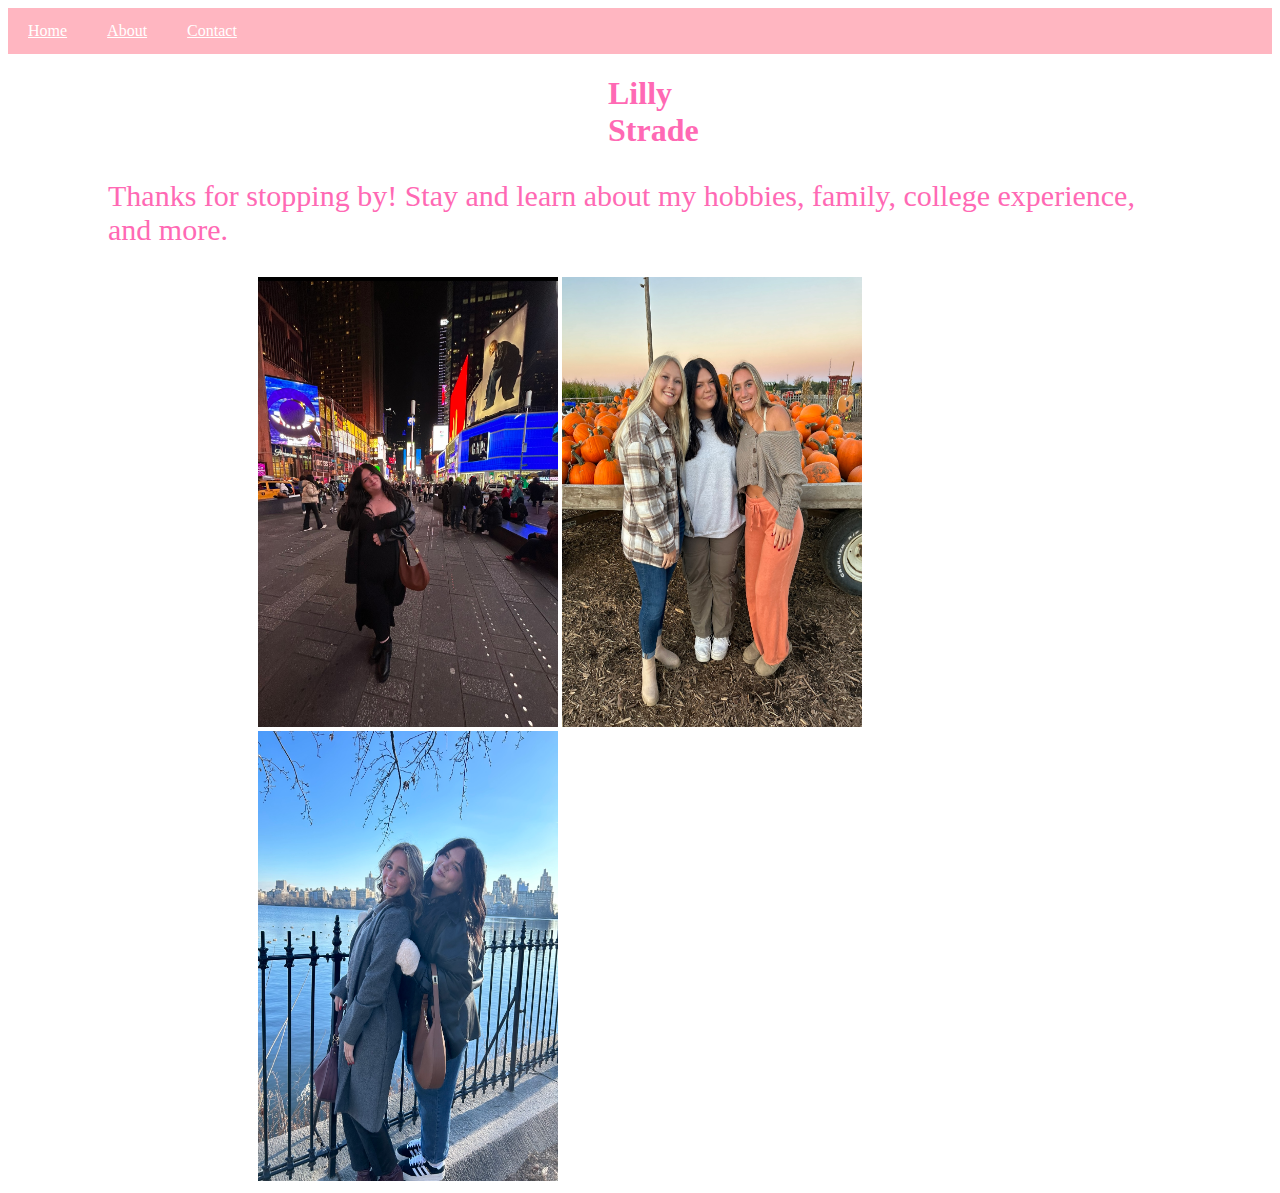
<file: index.html>
<!DOCTYPE html>
<html lang="en">
<meta charset="UTF-8">
<title>Home</title>
<meta name="viewport" content="width=device-width,initial-scale=1">

<link style="text/css" rel="stylesheet" href="homestylesheet.css"/>


<!--- Code above this line will not be displayed on the browser -->
<body>	


	<div class="navbar">
        <div class="nav-item"><a href="index.html">Home</a></div>
        <div class="nav-item"><a href="about.html">About</a></div>
        <div class="nav-item"><a href="contact.html">Contact</a></div>
    </div>

	<div class="name">
	<h1>Lilly Strade</h1>
</div>

<div class="text">

	<p> Thanks for stopping by! Stay and learn about my hobbies, family, college experience, and more. </p>
</div>


<div class="images">
 <img src="images.timesq.jpg" alt="times square" width="300" height="450"> 
 <img src="images.pumpkin.jpg" alt="pumpkin patch" width="300" height="450">
 <img src="images.centralpark.jpg" alt="central park" width="300" height="450">

</div>


</body>
</html>
</file>
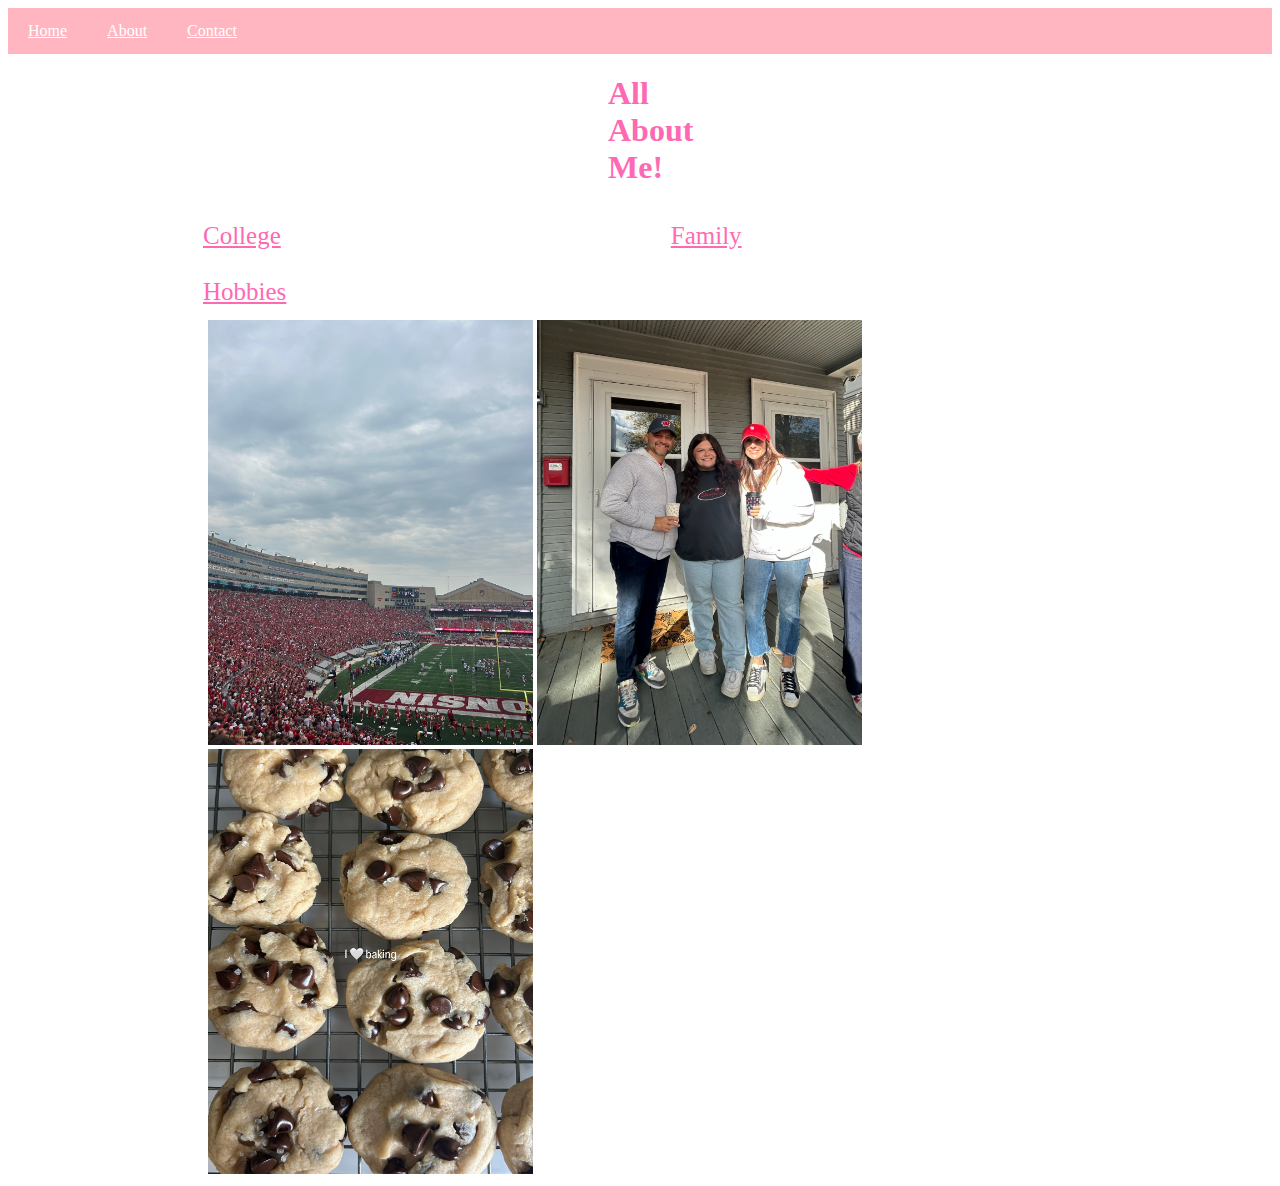
<file: about.html>
<!DOCTYPE html>
<html lang="en">
<meta charset="UTF-8">
<head> 
	<link style="text/css" rel="stylesheet" href="aboutstylesheet.css"/>
<title>About</title>

	<!--- Information you don't want to display to users --> 

</head>

	<body>
		<!--- Enter code below this comment. Remember all code you want to display to users needs to be between the <body> tags --> 
			
		<div class="navbar">
        <div class="nav-item"><a href="index.html">Home</a></div>
        <div class="nav-item"><a href="about.html">About</a></div>
        <div class="nav-item"><a href="contact.html">Contact</a></div>
    </div>

		<h1 class="aboutme">All About Me!</h1>
	
		<div class="aboutbar">
        <div class="about-item"><a href="college.html">College</a></div>
        <div class="about-item"><a href="family.html">Family</a></div>
        <div class="about-item"><a href="hobbies.html">Hobbies</a></div>
    </div>



<div class="images">
		<img src="college.heading.jpg" alt="football game" width="325" height="425">
		<img src="family.heading.jpg" alt="family" width="325" height="425">
		<img src="hobbies.heading.jpg" alt="cookies" width="325" height="425">
</div>

	</body>

</html>
</file>
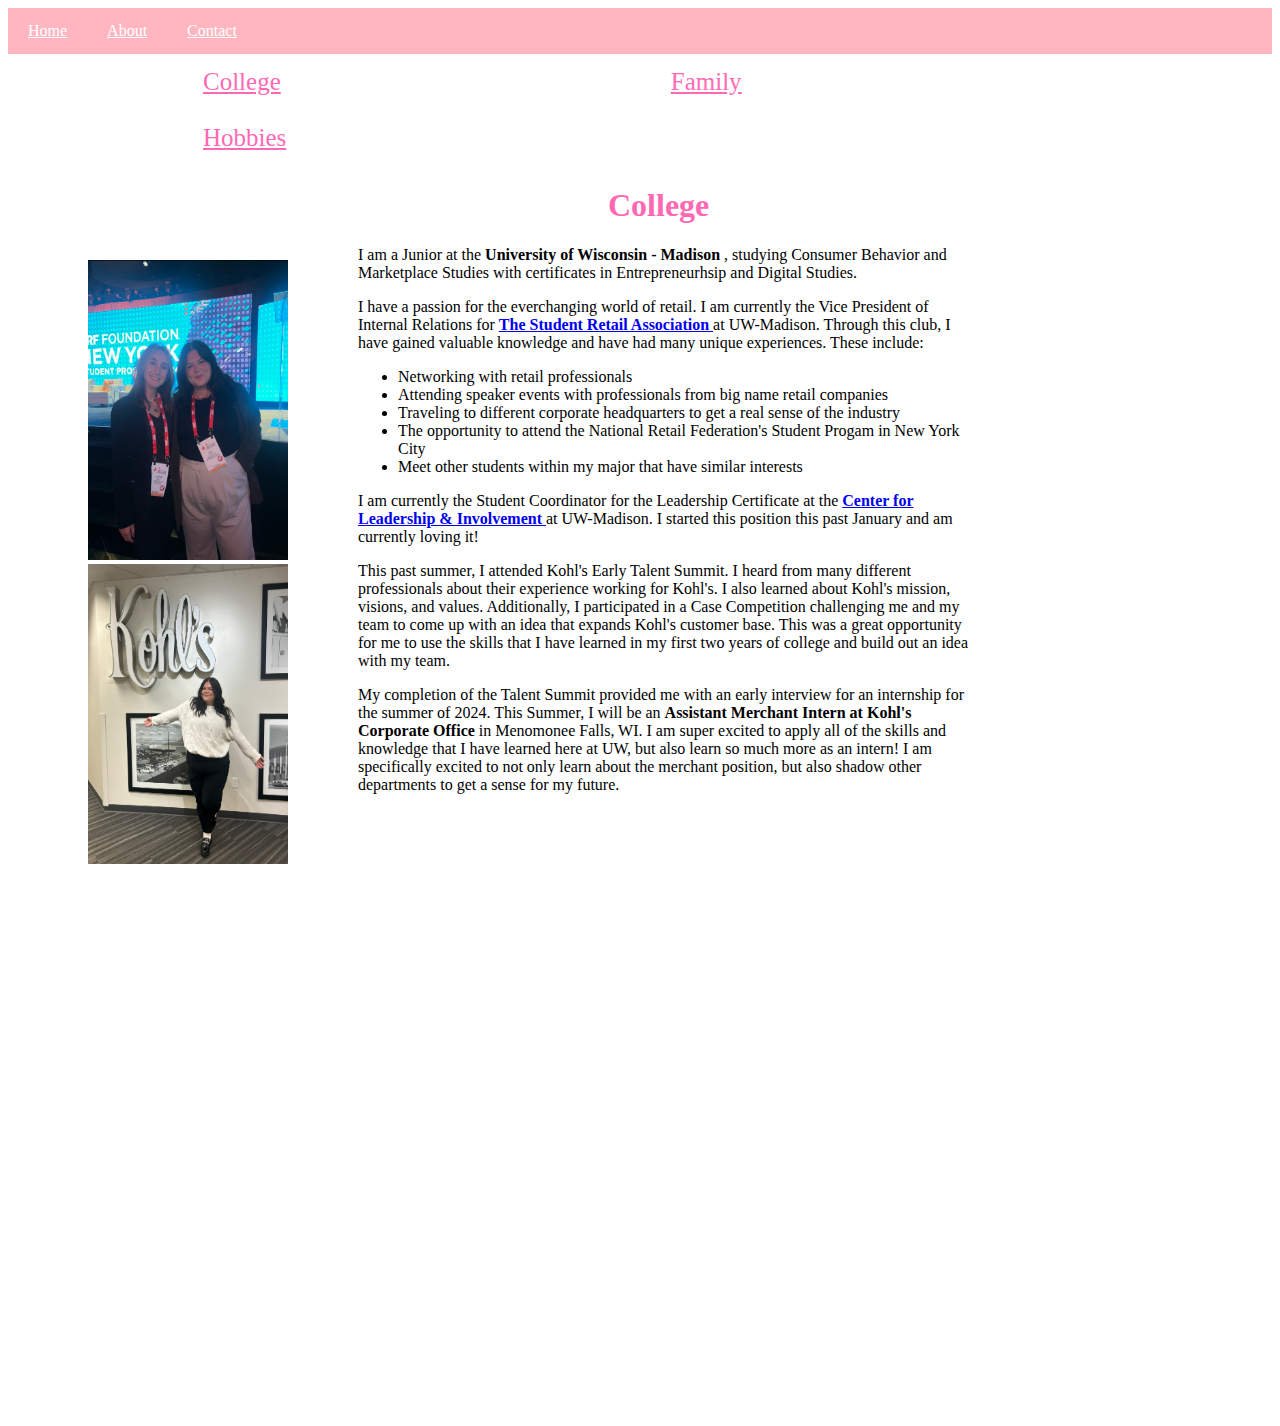
<file: college.html>
<!DOCTYPE html>
<html lang="en">
<meta charset="UTF-8">
<head> 
	<link style="text/css" rel="stylesheet" href="collegestylesheet.css"/>

<div class="college">
<title>College</title>
</div>
	<!--- Information you don't want to display to users --> 

</head>

	<body>

		<div class="navbar">
        <div class="nav-item"><a href="index.html">Home</a></div>
        <div class="nav-item"><a href="about.html">About</a></div>
        <div class="nav-item"><a href="contact.html">Contact</a></div>
    </div>

	
		<div class="aboutbar">
        <div class="about-item"><a href="college.html">College</a></div>
        <div class="about-item"><a href="family.html">Family</a></div>
        <div class="about-item"><a href="hobbies.html">Hobbies</a></div>
    </div>
<div class="college">
<h1>College</h1>
</div>

<div class="text">		
	<p> I am a Junior at the <strong> University of Wisconsin - Madison </strong>, studying Consumer Behavior and Marketplace Studies with certificates in Entrepreneurhsip and Digital Studies.</p>
<p> I have a passion for the everchanging world of retail. I am currently the Vice President of Internal Relations for <a href="https://www.srauwmadison.com/"> <strong>The Student Retail Association</strong> </a> at UW-Madison. Through this club, I have gained valuable knowledge and have had many unique experiences. These include:
<ul>
<li><a> Networking with retail professionals</a></li>
<li><a> Attending speaker events with professionals from big name retail companies</a></li>
<li><a> Traveling to different corporate headquarters to get a real sense of the industry
</a></li>
<li><a>The opportunity to attend the National Retail Federation's Student Progam in New York City</a></li>
<li><a>Meet other students within my major that have similar interests</a></li>
</ul>

I am currently the Student Coordinator for the Leadership Certificate at the <a href="https://cfli.wisc.edu/leadership-certificate-info-packet/"> <strong>Center for Leadership & Involvement </strong>  </a> at UW-Madison. I started this position this past January and am currently loving it!
</p>
<p>
This past summer, I attended Kohl's Early Talent Summit. I heard from many different professionals about their experience working for Kohl's. I also learned about Kohl's mission, visions, and values. Additionally, I participated in a Case Competition challenging me and my team to come up with an idea that expands Kohl's customer base. This was a great opportunity for me to use the skills that I have learned in my first two years of college and build out an idea with my team.
</p>
<p>
My completion of the Talent Summit provided me with an early interview for an internship for the summer of 2024. This Summer, I will be an <strong> Assistant Merchant Intern at Kohl's Corporate Office </strong> in Menomonee Falls, WI. I am super excited to apply all of the skills and knowledge that I have learned here at UW, but also learn so much more as an intern! I am specifically excited to not only learn about the merchant position, but also shadow other departments to get a sense for my future. </p>

</div>

<div class="nrf">

<img src="nrf.jpg" alt="National Retail Federation" width="200" height="300">
</div>
<div class="kohls">
<img src="kohls.jpg" alt="Kohl's" width="200" height="300">
</div>

	</body>

</html>
</file>
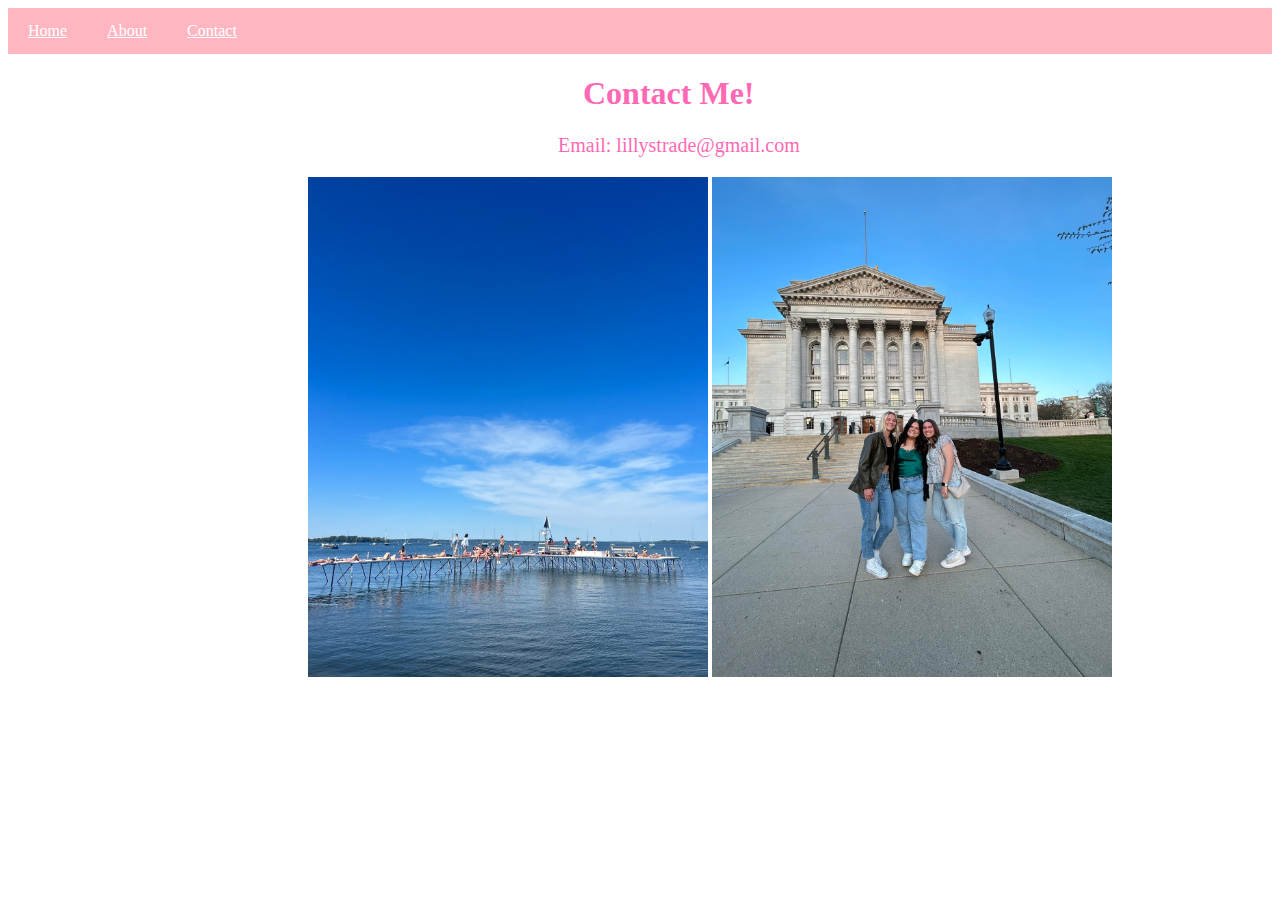
<file: contact.html>
<!DOCTYPE html>
<html lang="en">
<meta charset="UTF-8">
<head> 
	<link style="text/css" rel="stylesheet" href="contactstylesheet.css"/>

<title>Contact</title>

	<!--- Information you don't want to display to users --> 
</head>

	<body>
	
			
		<div class="navbar">
        <div class="nav-item"><a href="index.html">Home</a></div>
        <div class="nav-item"><a href="about.html">About</a></div>
        <div class="nav-item"><a href="contact.html">Contact</a></div>
    </div>

<div class="heading">	

<h1>Contact Me!</h1>
</div>
<div class="text">
<p>Email: lillystrade@gmail.com</p>

</div>

<div class="images">
<img src="lake.jpg" alt="Lake" width="400px" height="500px">
<img src="madison.jpg" alt="Captiol" width="400px" height="500px">
</div>


	</body>

</html>
</file>
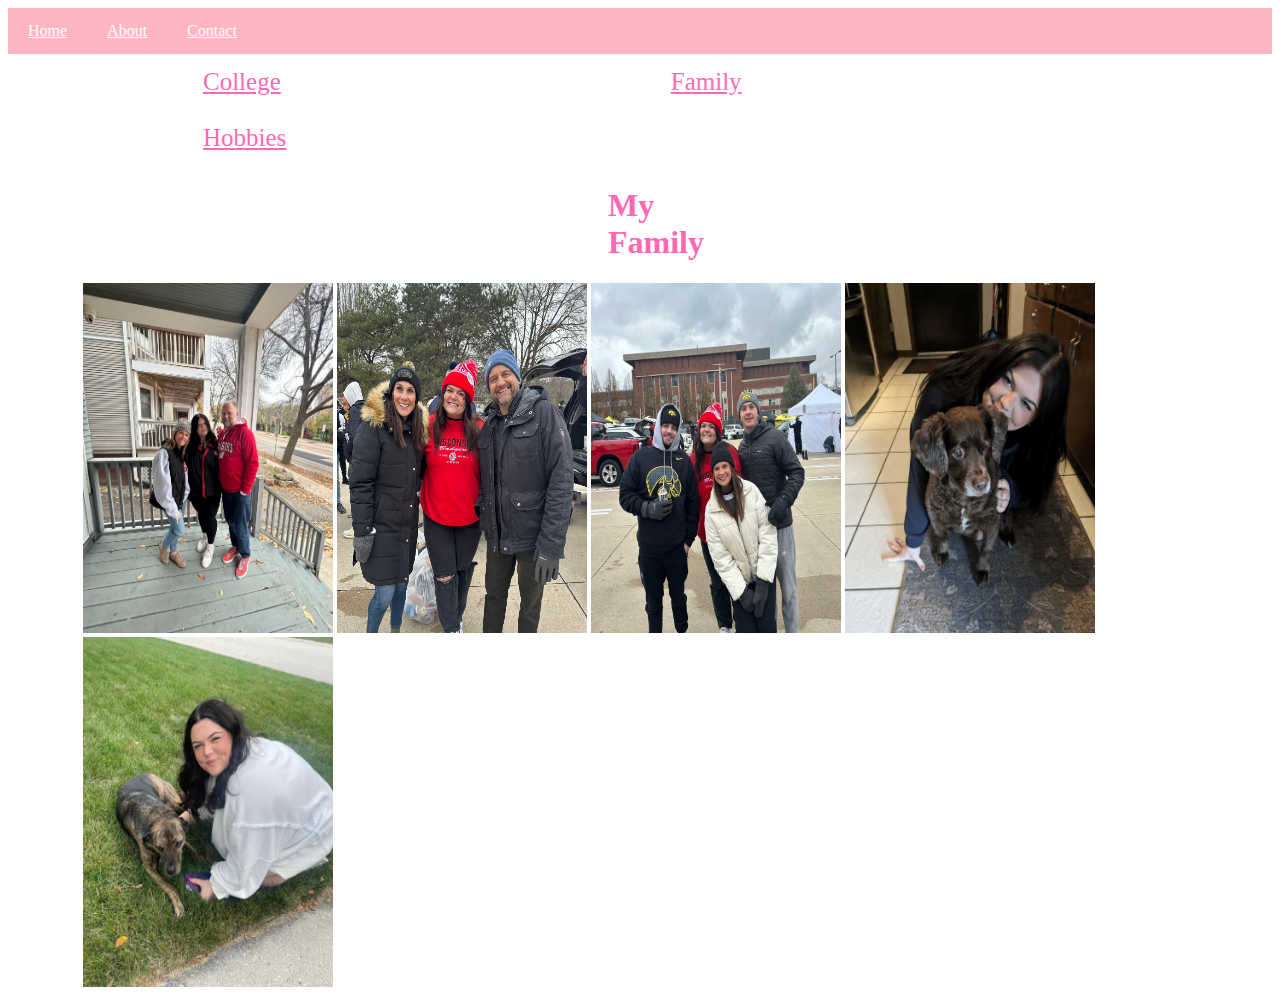
<file: family.html>
<!DOCTYPE html>
<html lang="en">
<meta charset="UTF-8">
<head> 
<title>Family</title>

	<link style="text/css" rel="stylesheet" href="familystylesheet.css"/>
<!--- Information you don't want to display to users --> 

</head>


		<div class="navbar">
        <div class="nav-item"><a href="index.html">Home</a></div>
        <div class="nav-item"><a href="about.html">About</a></div>
        <div class="nav-item"><a href="contact.html">Contact</a></div>
    </div>

	
		<div class="aboutbar">
        <div class="about-item"><a href="college.html">College</a></div>
        <div class="about-item"><a href="family.html">Family</a></div>
        <div class="about-item"><a href="hobbies.html">Hobbies</a></div>
    </div>



<div class="family">
	<h1>My Family</h1>
</div>

<div class="photos">
<img src="mom.jpg" alt="Mom and Stepdad" width="250" height="350">
<img src= "dad.jpg" alt="Dad and Stepmom" width="250" height="350">
<img src="siblings.jpg" alt="Siblings" width="250" height="350">
<img src="caroline.jpg" alt="Caroline" width="250" height="350">
<img src="mya.jpg" alt="Mya" width="250" height="350">

</div>

	<body>
		<!--- Enter code below this comment. Remember all code you want to display to users needs to be between the <body> tags --> 
	</body>

</html>
</file>
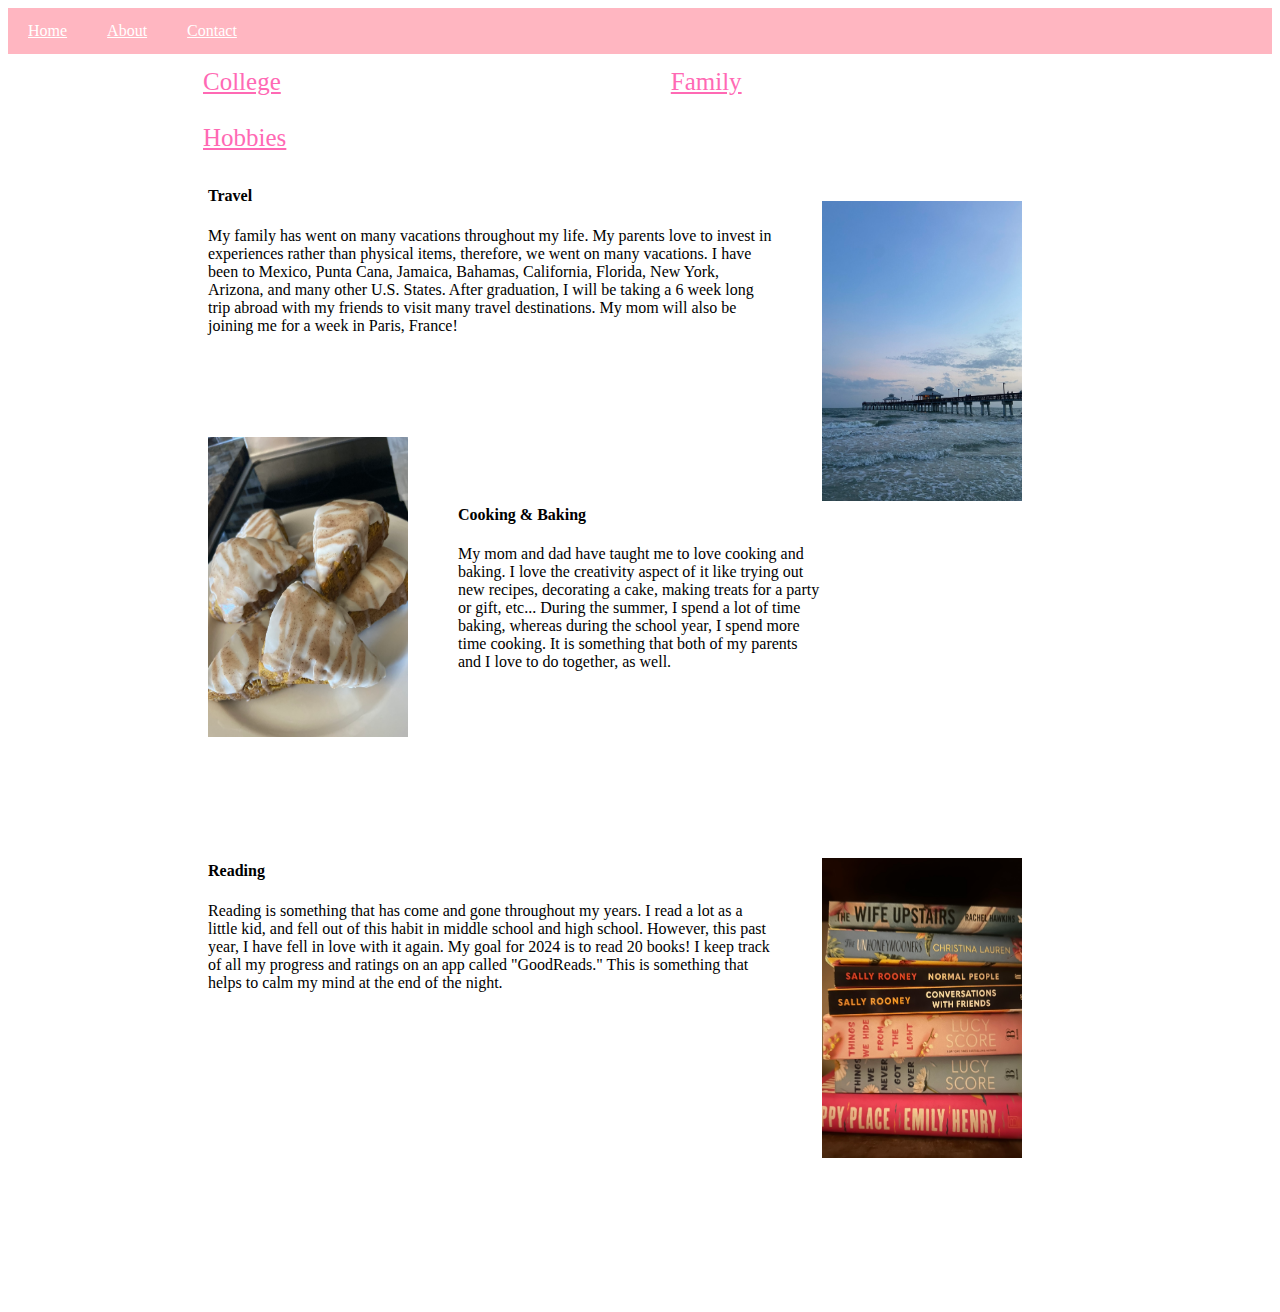
<file: hobbies.html>
<!DOCTYPE html>
<html lang="en">
<meta charset="UTF-8">

<head> 
<title>Hobbies</title>

	<!--- Information you don't want to display to users --> 

</head>
<link style="text/css" rel="stylesheet" href="hobbiesstylesheet.css"/>


	<body>
		<!--- Enter code below this comment. Remember all code you want to display to users needs to be between the <body> tags --> 
			<div class="navbar">
        <div class="nav-item"><a href="index.html">Home</a></div>
        <div class="nav-item"><a href="about.html">About</a></div>
        <div class="nav-item"><a href="contact.html">Contact</a></div>
    </div>

	
		<div class="aboutbar">
        <div class="about-item"><a href="college.html">College</a></div>
        <div class="about-item"><a href="family.html">Family</a></div>
        <div class="about-item"><a href="hobbies.html">Hobbies</a></div>
    </div>


<div class="travel">
		<h4> Travel </h4>
		<p> My family has went on many vacations throughout my life. My parents love to invest in experiences rather than physical items, therefore, we went on many vacations. I have been to Mexico, Punta Cana, Jamaica, Bahamas, California, Florida, New York, Arizona, and many other U.S. States. After graduation, I will be taking a 6 week long trip abroad with my friends to visit many travel destinations. My mom will also be joining me for a week in Paris, France! </p>
</div>

<div class="floridaimage">		
 <img src="florida.jpg" alt="Beach" width="200" height="300"> 
</div>


<div class="baking">
		<h4> Cooking & Baking </h4>
		<p> My mom and dad have taught me to love cooking and baking. I love the creativity aspect of it like trying out new recipes, decorating a cake, making treats for a party or gift, etc... During the summer, I spend a lot of time baking, whereas during the school year, I spend more time cooking. It is something that both of my parents and I love to do together, as well. </p> 
	</div>	

<div class="bakingimage">		
	<img src="scones.jpg" alt="Scones" width="200" height="300">
</div>


<div class="reading">
		<h4> Reading </h4>
		<p> Reading is something that has come and gone throughout my years. I read a lot as a little kid, and fell out of this habit in middle school and high school. However, this past year, I have fell in love with it again. My goal for 2024 is to read 20 books! I keep track of all my progress and ratings on an app called "GoodReads." This is something that helps to calm my mind at the end of the night. </p>
</div>

<div class="readingimage">		
<img src="reading.jpg" alt="Books" width="200" height="300">
</div>



	</body>

</html>
</file>
<file: homestylesheet.css>
.images {

margin-left: 250px;
margin-right:200px;
}

.name {
	margin-left:600px;
	margin-right:600px;
	color:hotpink;
}

.text {
	margin-left:100px;
	margin-right: 100px;
	font-size:30px;
	color:hotpink;
}


.navbar {
    background-color: lightpink;
    overflow: hidden;
}

.nav-item {
    float: left;
}

.nav-item a {
    display: block;
    color: white;
    text-align: center;
    padding: 14px 20px;
}

.nav-item a:hover {
    background-color: lightpink;
    color: hotpink;
}
</file>
<file: aboutstylesheet.css>
/* You should edit the content below to fit your website */



.navbar {
    background-color: lightpink;
    overflow: hidden;
}

.nav-item {
    float: left;
}

.nav-item a {
    display: block;
    color: white;
    text-align: center;
    padding: 14px 20px;
}

.nav-item a:hover {
    background-color: lightpink;
    color: hotpink;
}


.aboutbar {
    overflow: hidden;
}

.about-item {
float: left;
margin-left:175px;
margin-right:175px;
}

.about-item a {
    display: block;
    color: hotpink;
    text-align: center;
    padding: 14px 20px;
    font-size:25px;
}

.about-item a:hover {
    background-color: lightpink;
    color: hotpink;
}

.images {
    margin-left:200px;
    margin-right:200px;
}

.aboutme {
    margin-left:600px;
    margin-right:600px;
    color:hotpink;
}
</file>
<file: collegestylesheet.css>
.text {

	margin-left:350px;
	margin-right:300px;
}

.nrf {
	margin-left:80px;
	position:relative;
	bottom:550px;
}

.kohls {
	margin-left:80px;
	position:relative;
	bottom:550px;
}


.navbar {
    background-color: lightpink;
    overflow: hidden;
}

.nav-item {
    float: left;
}

.nav-item a {
    display: block;
    color: white;
    text-align: center;
    padding: 14px 20px;
}

.nav-item a:hover {
    background-color: lightpink;
    color: hotpink;
}


.aboutbar {
    overflow: hidden;
}

.about-item {
float: left;
margin-left:175px;
margin-right:175px;
}

.about-item a {
    display: block;
    color: hotpink;
    text-align: center;
    padding: 14px 20px;
    font-size:25px;
}

.about-item a:hover {
    background-color: lightpink;
    color: hotpink;
}

.college {
    margin-left:600px;
    margin-right:600px;
    color:hotpink;
}
</file>
<file: contactstylesheet.css>
/* You should edit the content below to fit your website */

.heading {
    margin-left:575px;
    postition:relative;
    top: 30px;
    font: sans-serif;
    color:hotpink;
}

.text {
	margin-left:550px;
	postition:relative;
	top: 30px;
	font: sans-serif;
	color:hotpink;
    font-size: 20px;
}

.navbar {
    background-color: lightpink;
    overflow: hidden;
}

.nav-item {
    float: left;
}

.nav-item a {
    display: block;
    color: white;
    text-align: center;
    padding: 14px 20px;
}

.nav-item a:hover {
    background-color: lightpink;
    color: hotpink;
}


.images {
    margin-left:300px;
}
</file>
<file: familystylesheet.css>
/* You should edit the content below to fit your website */

.photos {
	margin-left:75px;
}

.navbar {
    background-color: lightpink;
    overflow: hidden;
}

.nav-item {
    float: left;
}

.nav-item a {
    display: block;
    color: white;
    text-align: center;
    padding: 14px 20px;
}

.nav-item a:hover {
    background-color: lightpink;
    color: hotpink;
}


.aboutbar {
    overflow: hidden;
}

.about-item {
float: left;
margin-left:175px;
margin-right:175px;
}

.about-item a {
    display: block;
    color: hotpink;
    text-align: center;
    padding: 14px 20px;
    font-size:25px;
}

.about-item a:hover {
    background-color: lightpink;
    color: hotpink;
}

.family {
    margin-left:600px;
    margin-right:600px;
    color:hotpink;
}
</file>
<file: hobbiesstylesheet.css>
/* You should edit the content below to fit your website */


.readingimage {
	float: right;
	margin-right: 250px;
	position:relative;
	bottom: 150px;

}
.reading {
	margin-right:500px;
	margin-left:200px;
}

.baking {
	margin-left:450px;
	margin-right:200px;
	position: relative;
	top:150px;
}
.bakingimage {
	margin-left:200px;
	position:relative;
	bottom:100px;
}

.travel{
 margin-right:500px;
 margin-left: 200px;

}
.floridaimage {
	float: right;
	margin-right: 250px;
	position: relative;
	bottom: 150px;
}


.navbar {
    background-color: lightpink;
    overflow: hidden;
}

.nav-item {
    float: left;
}

.nav-item a {
    display: block;
    color: white;
    text-align: center;
    padding: 14px 20px;
}

.nav-item a:hover {
    background-color: lightpink;
    color: hotpink;
}


.aboutbar {
    overflow: hidden;
}

.about-item {
float: left;
margin-left:175px;
margin-right:175px;
}

.about-item a {
    display: block;
    color: hotpink;
    text-align: center;
    padding: 14px 20px;
    font-size:25px;
}

.about-item a:hover {
    background-color: lightpink;
    color: hotpink;
}
</file>
